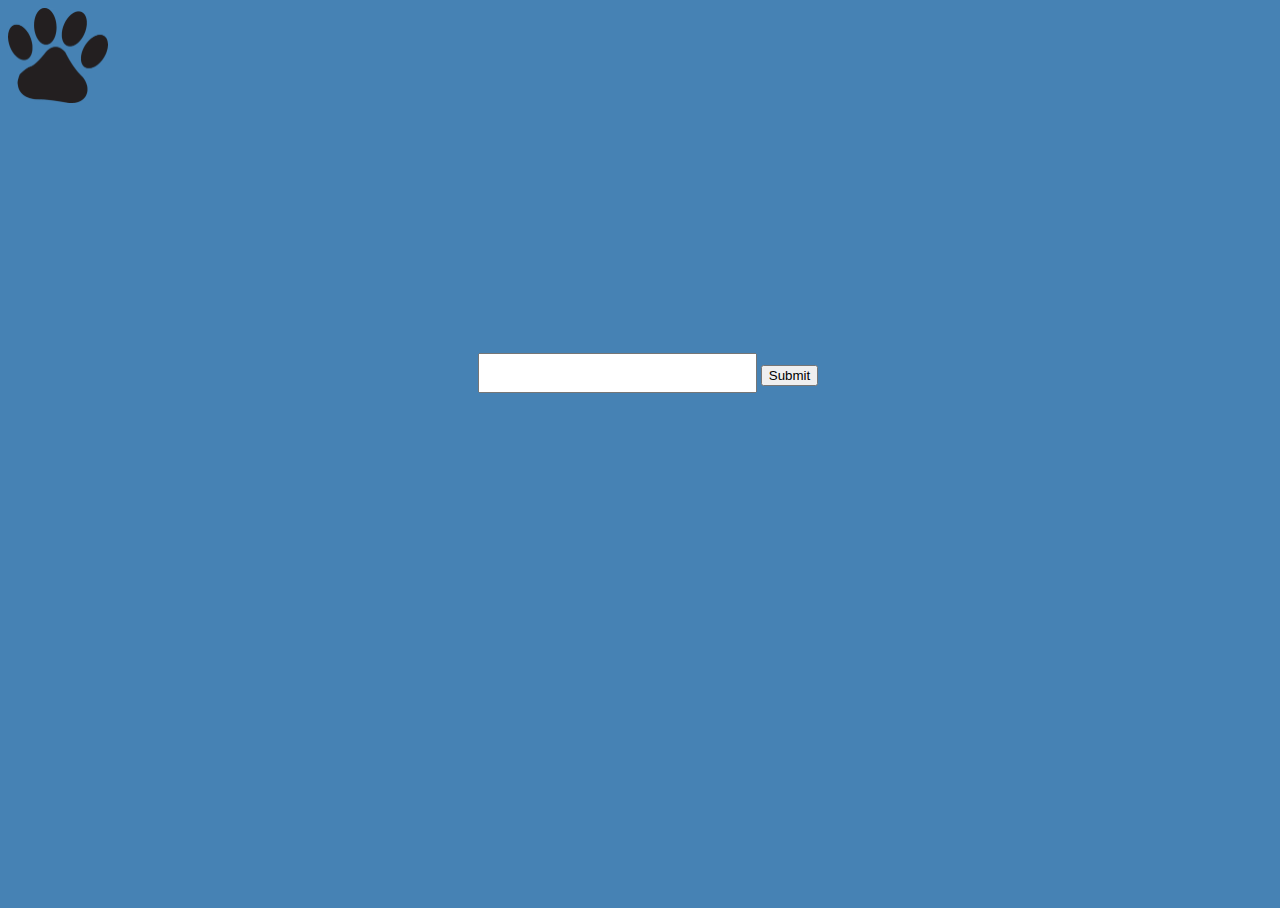
<file: index.html>
<html ng-app="catApp">
<head>
  <title ng-bind="header">Meow Search</title>
  <link rel="stylesheet" href="css/style.css">
  <script src="bower_components/angular/angular.js"></script>
  <script src="bower_components/angular-route/angular-route.min.js"></script>
  <script src="js/controllers.js"></script>
</head>
<body>

   <div ng-view class="view"></div>

</body>
</html>
</file>
<file: css/style.css>
body {background-color:steelblue; width:100%;}


html,body{width:100%;height:100%}

.logo {width:100px ;display:block;}
.logo-small {width:50px;display: inline-block; cursor:pointer;}
.cat-view-search {
    height: 40px;
   
    /*width: 100%;*/
    font-size:20px;

    transition: all 0.3s ease-out;

    padding: 5px;

    

}
.front-search {
    margin-top:250px;
	display: inline-block;
    margin-left: auto;
    margin-right: auto;
    text-align: left;
}
#search-div {
    text-align:center;
    display:block;
}

.cat-image {
    width:200px;
    height:200px;
}
</file>
